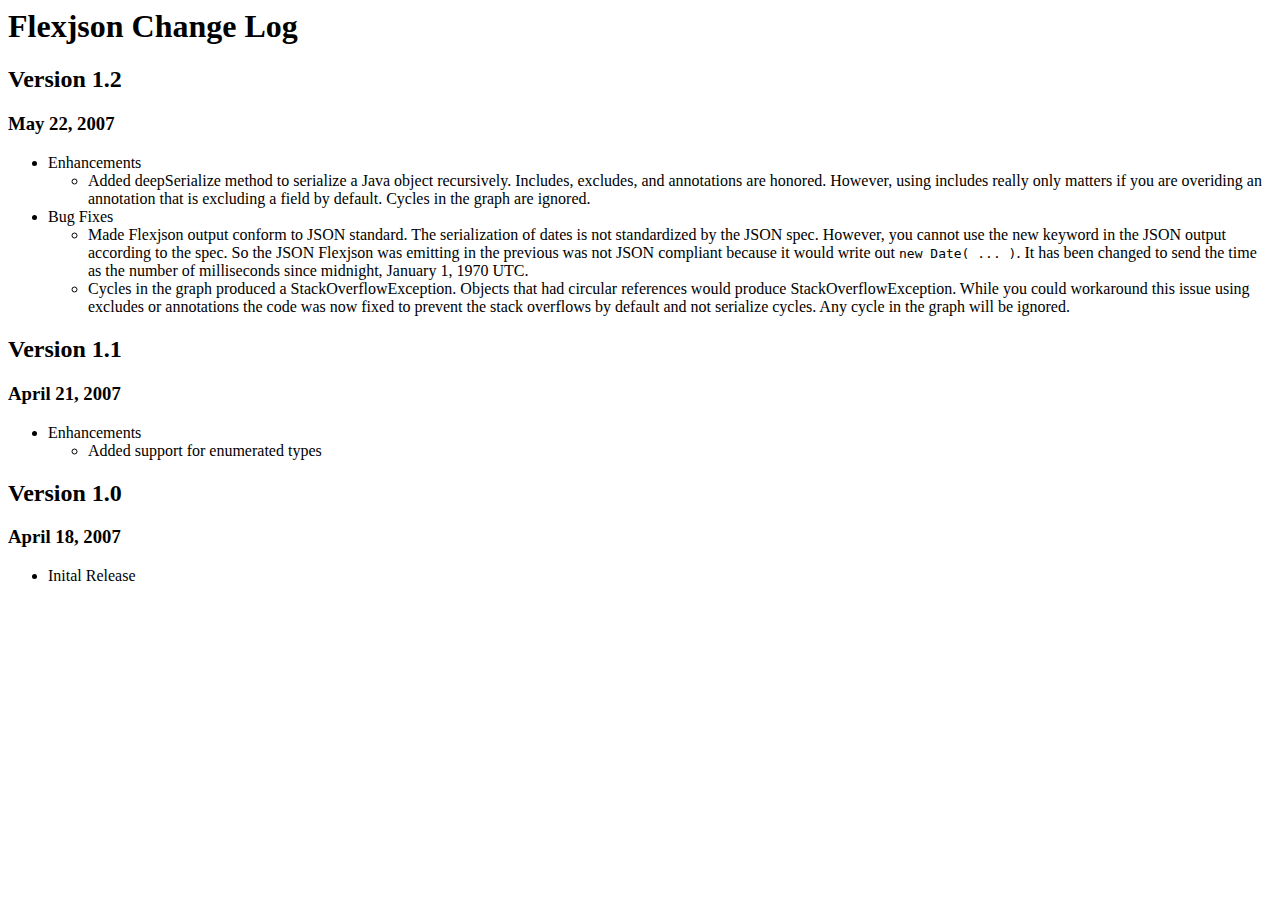
<file: flexjson/changelog.html>
<html>
<head>
    <title>Flexjson: Change Log</title>
</head>
<body>
    <h1>Flexjson Change Log</h1>
    <h2>Version 1.2</h2>
    <h3>May 22, 2007</h3>
    <ul>
        <li>Enhancements
            <ul>
                <li>
                    Added deepSerialize method to serialize a Java object recursively.  Includes, excludes, and
                    annotations are honored.  However, using includes really only matters if you are overiding
                    an annotation that is excluding a field by default.  Cycles in the graph are ignored.
                </li>
            </ul>
        </li>
        <li>Bug Fixes
            <ul>
                <li>
                    Made Flexjson output conform to JSON standard.  The serialization of dates is not standardized by
                    the JSON spec.  However, you cannot use the new keyword in the JSON output according to the spec.
                    So the JSON Flexjson was emitting in the previous was not JSON compliant because it would write out
                    <code>new Date( ... )</code>.  It has been changed to send the time as the number of milliseconds
                    since midnight, January 1, 1970 UTC.
                </li>
                <li>
                    Cycles in the graph produced a StackOverflowException.  Objects that had circular references
                    would produce StackOverflowException.  While you could workaround this issue using excludes or
                    annotations the code was now fixed to prevent the stack overflows by default and not serialize
                    cycles.  Any cycle in the graph will be ignored.
                </li>
            </ul>
        </li>
    </ul>

    <h2>Version 1.1</h2>
    <h3>April 21, 2007</h3>
    <ul>
        <li>
            Enhancements
            <ul>
                <li>Added support for enumerated types</li>
            </ul>
        </li>
    </ul>

    <h2>Version 1.0</h2>
    <h3>April 18, 2007</h3>
    <ul>
        <li>Inital Release</li>
    </ul>
</body>
</html>
</file>
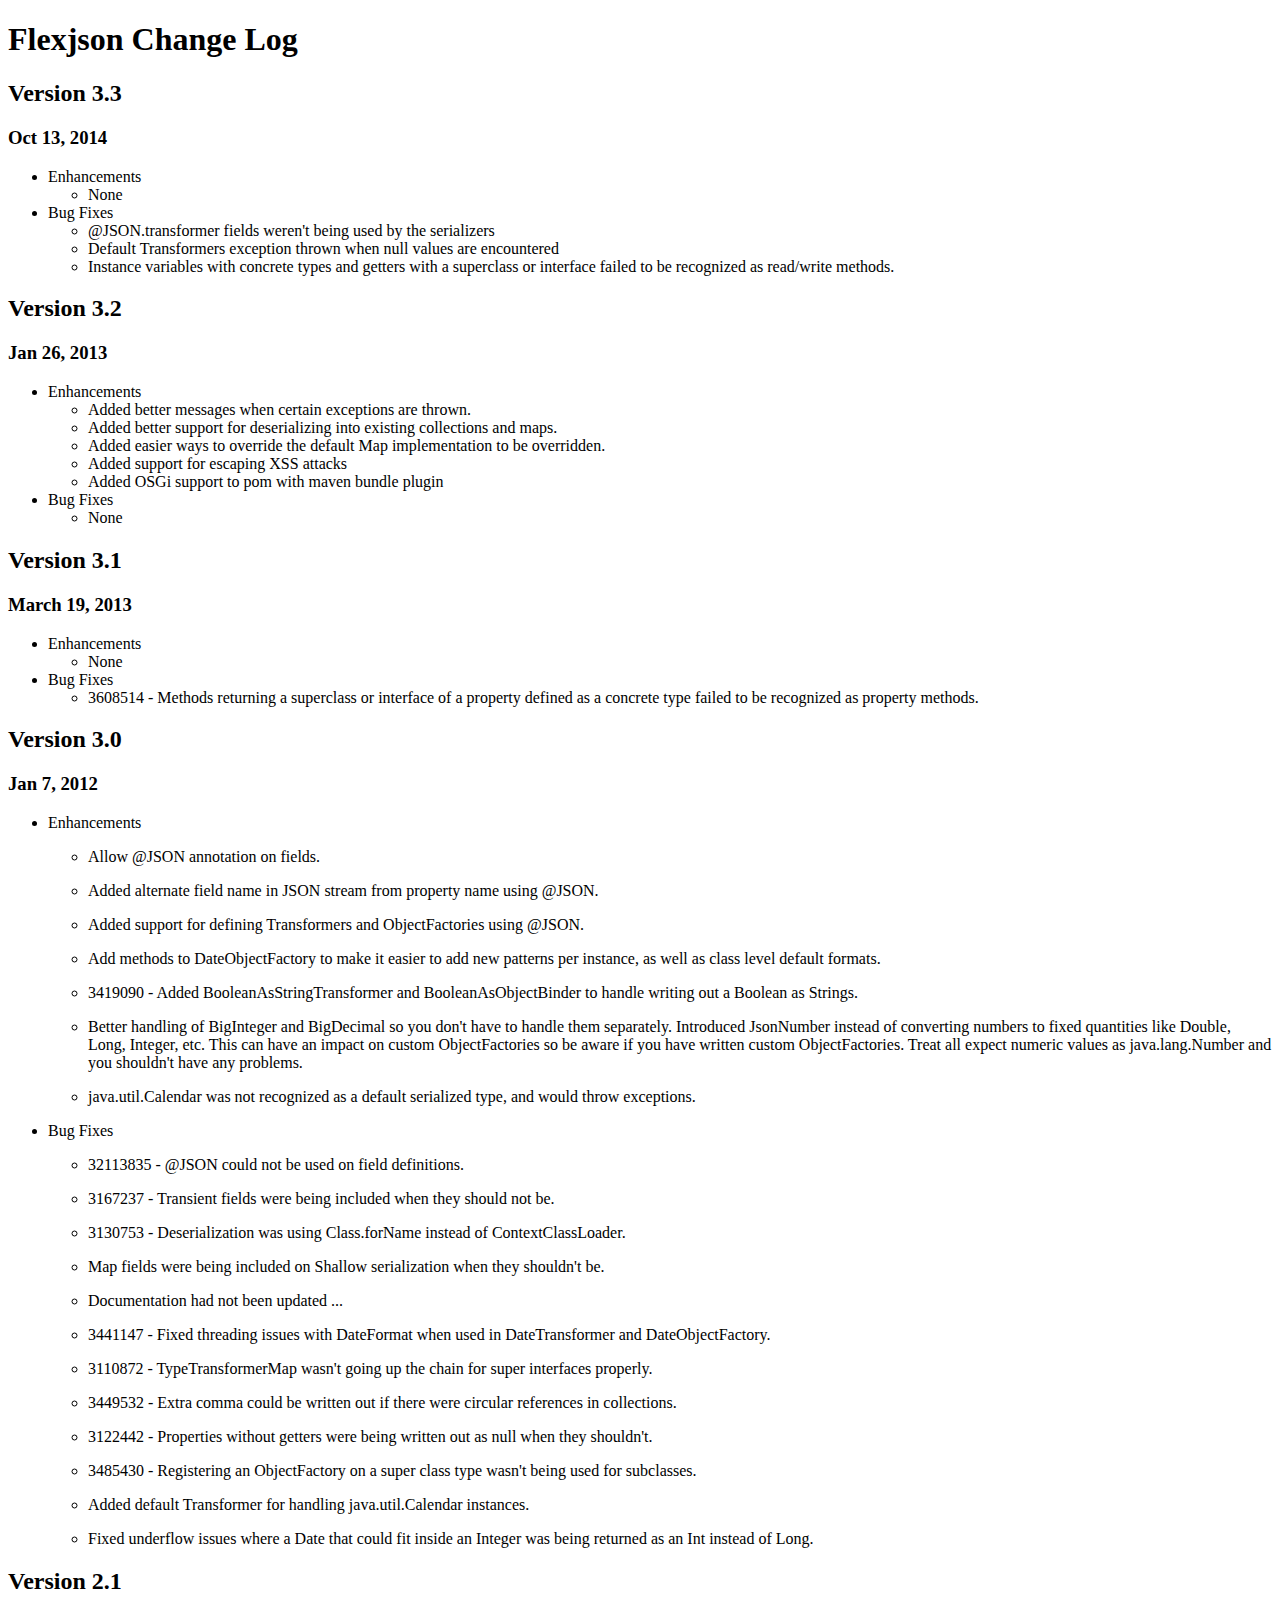
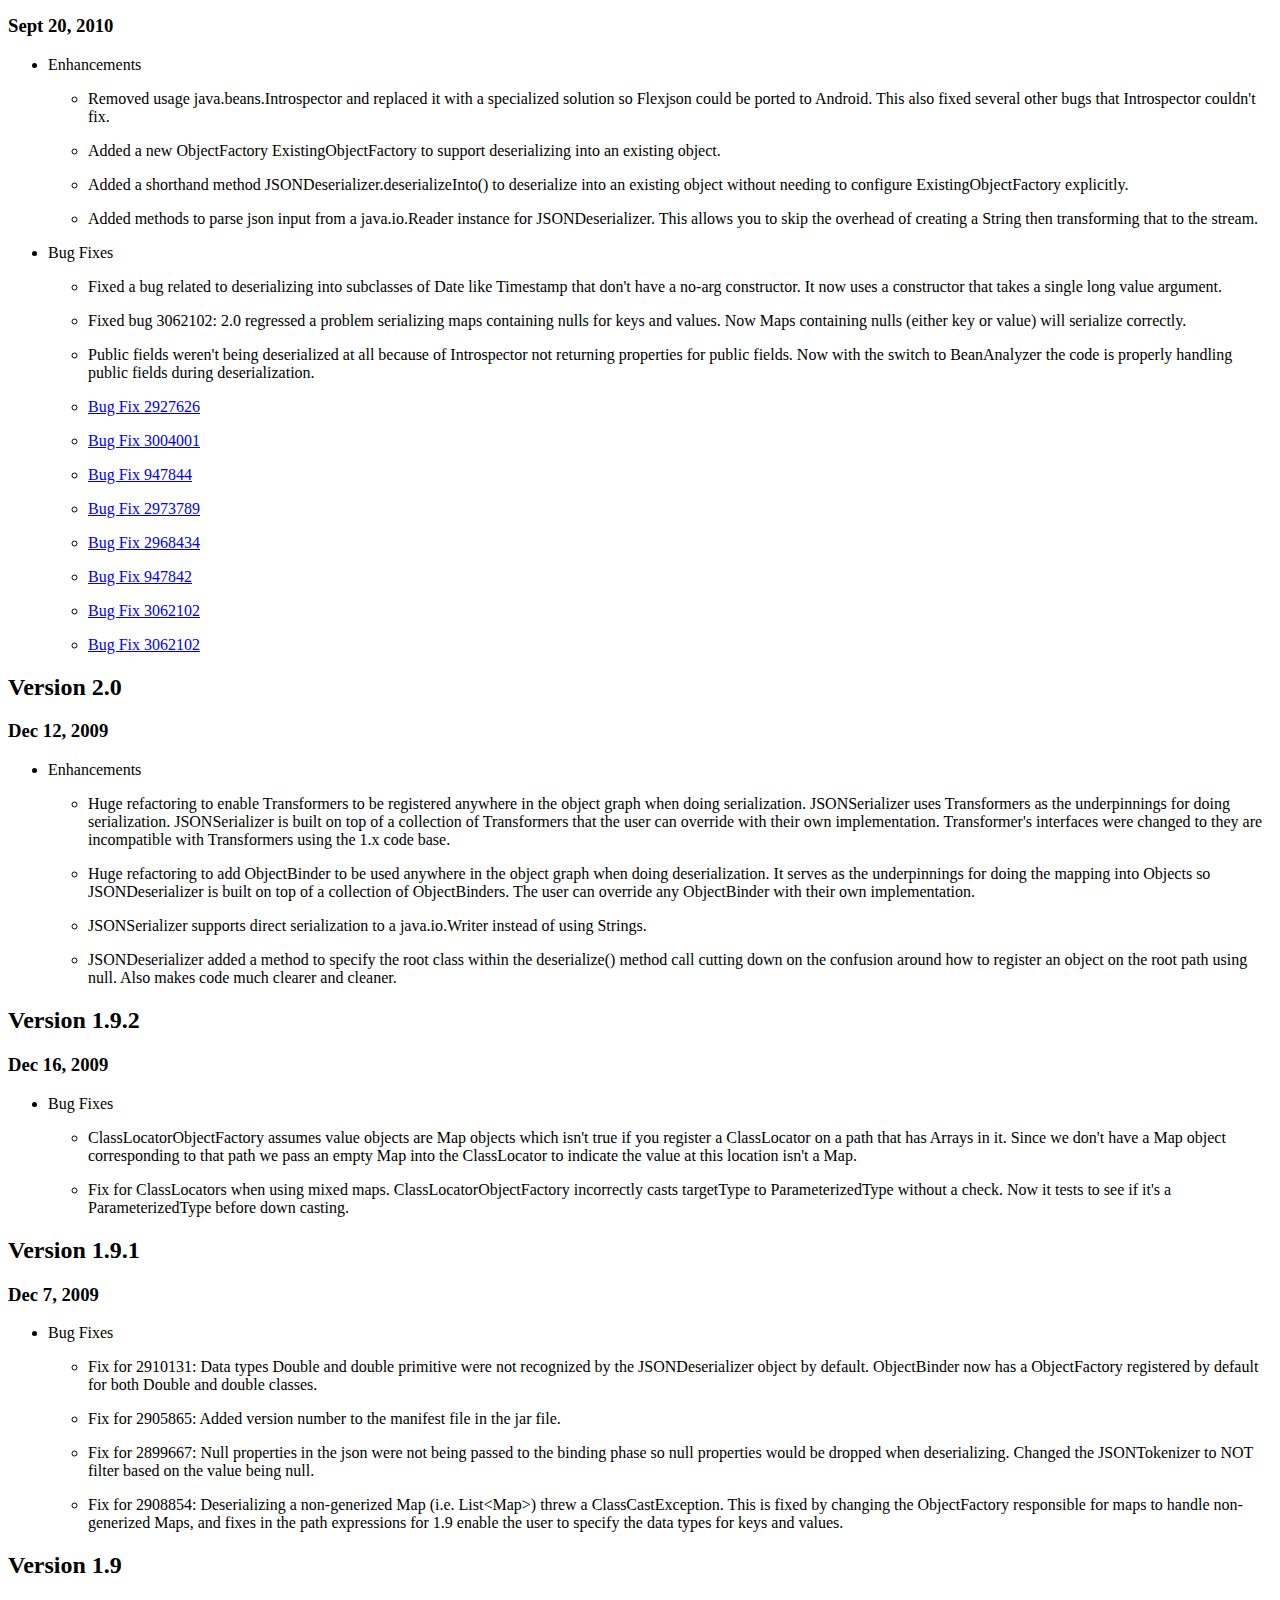
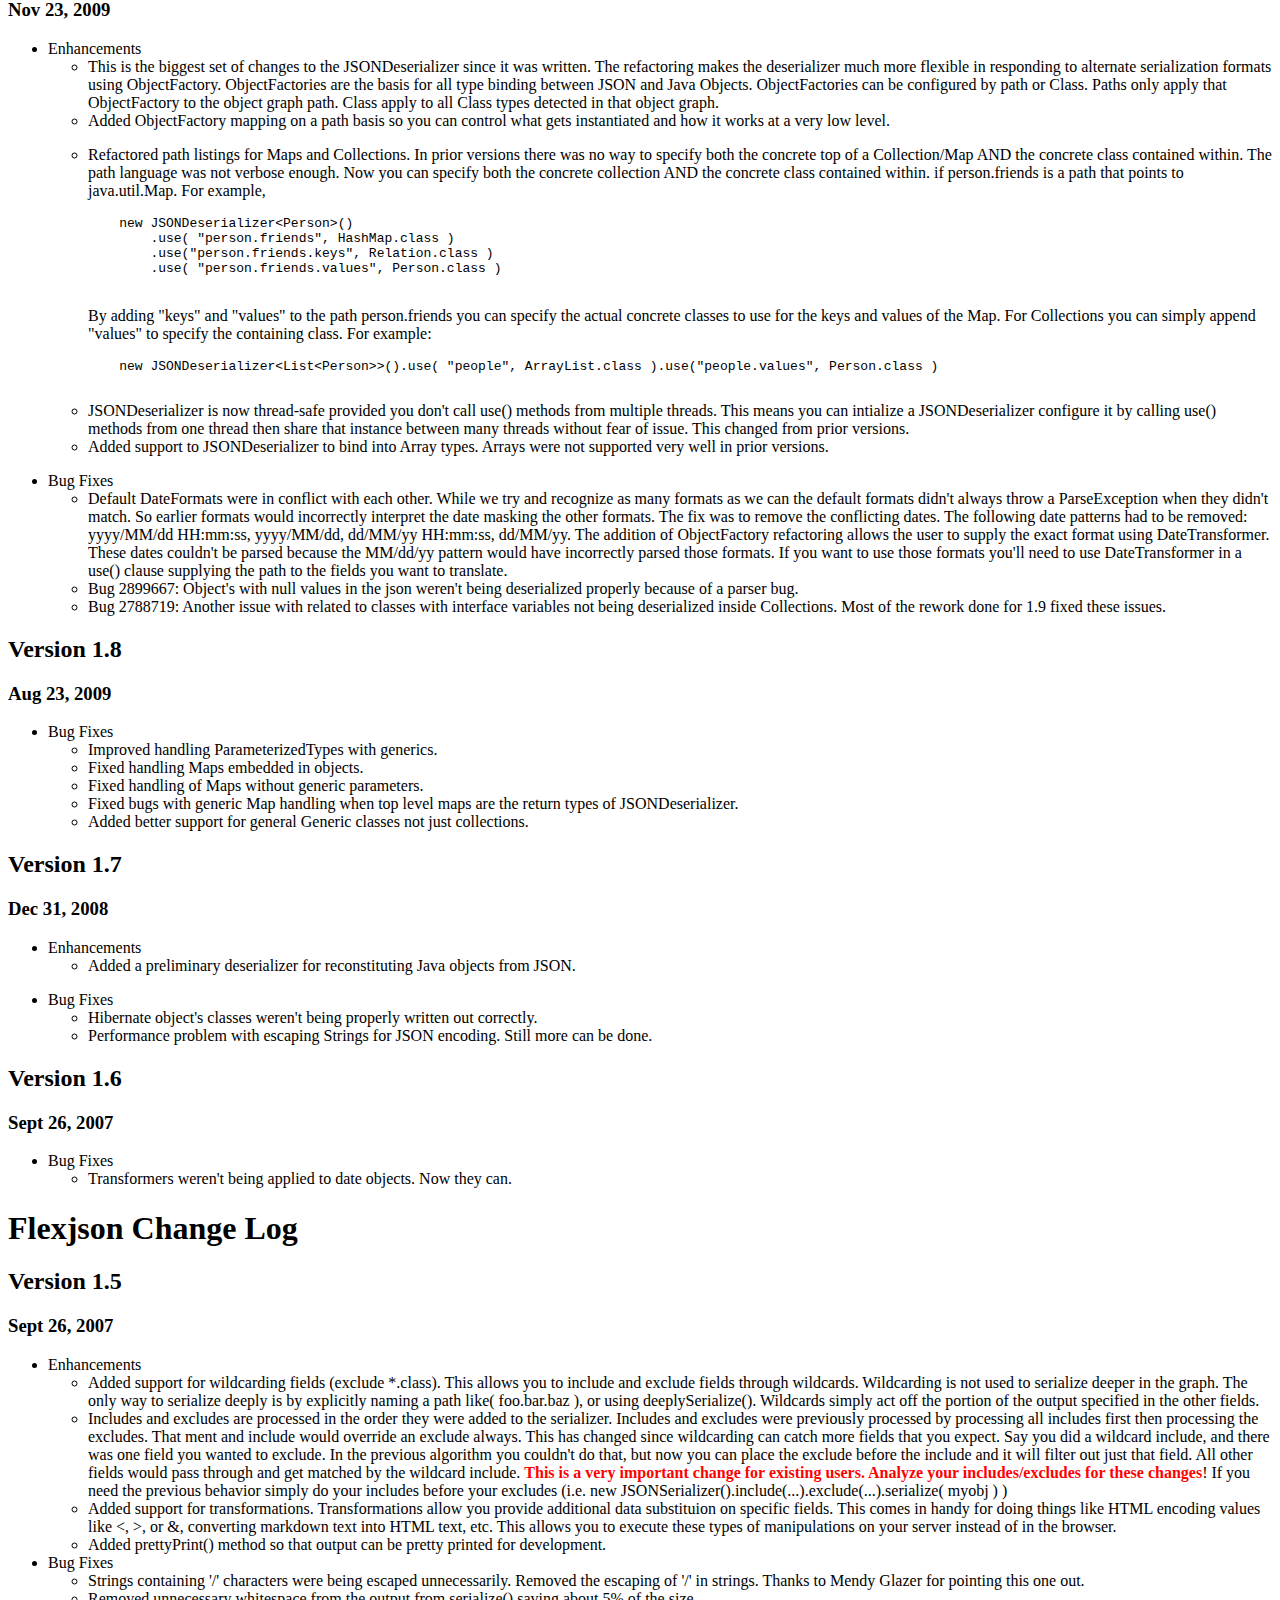
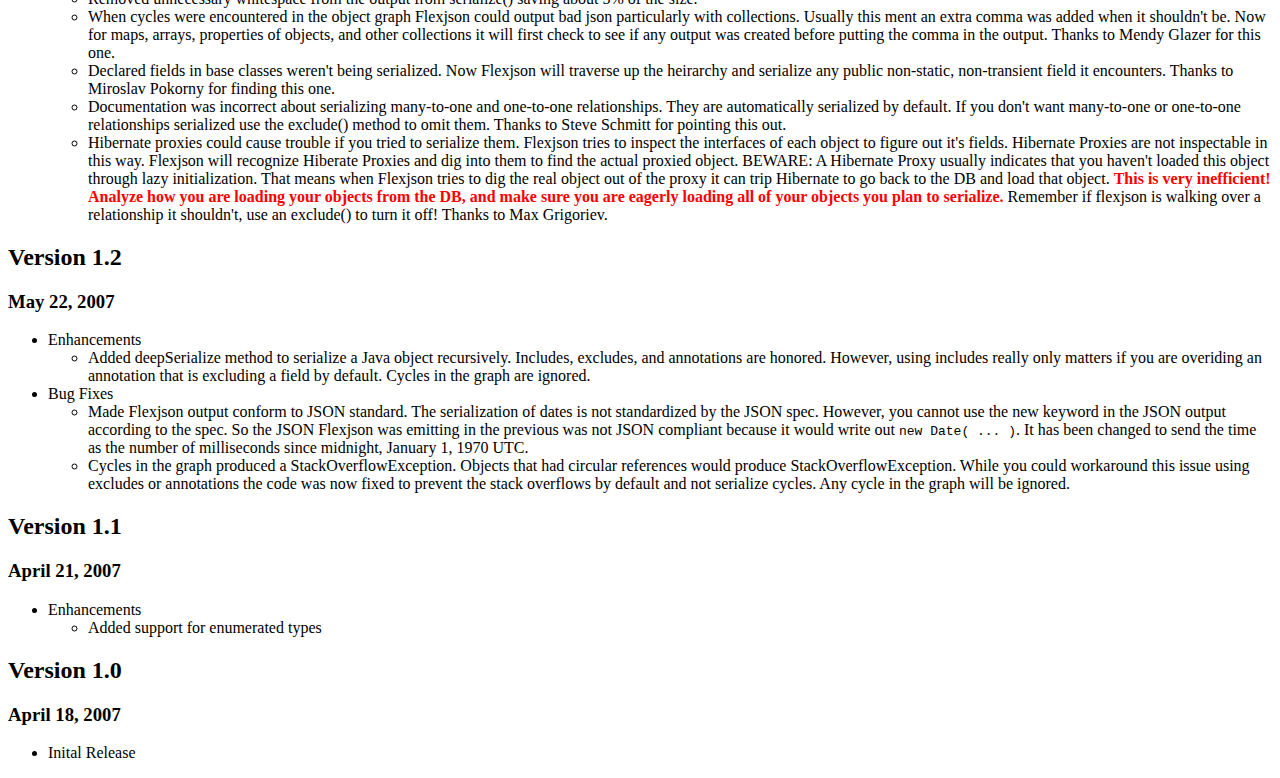
<file: src/main/docs/changelog.html>
<!DOCTYPE html PUBLIC "-//W3C//DTD XHTML 1.0 Transitional//EN"
	"http://www.w3.org/TR/xhtml1/DTD/xhtml1-transitional.dtd">
<html>
<head>
    <title>Flexjson: Change Log</title>
    <style type="text/css">
        .important {
            color: red;
            font-weight: bold;
        }
    </style>
</head>
<body>
    <h1>Flexjson Change Log</h1>
    <h2>Version 3.3</h2>
    <h3>Oct 13, 2014</h3>
    <ul>
        <li>Enhancements</li>
        <ul>
            <li>None</li>
        </ul>
        <li>Bug Fixes</li>
        <ul>
            <li>@JSON.transformer fields weren't being used by the serializers</li>
            <li>Default Transformers exception thrown when null values are encountered</li>
            <li>
                Instance variables with concrete types and getters with a
                superclass or interface failed to be recognized as read/write methods.
            </li>
        </ul>
    </ul>

    <h2>Version 3.2</h2>
    <h3>Jan 26, 2013</h3>
    <ul>
        <li>Enhancements</li>
        <ul>
            <li>Added better messages when certain exceptions are thrown.</li>
            <li>Added better support for deserializing into existing collections and maps.</li>
            <li>Added easier ways to override the default Map implementation to be overridden.</li>
            <li>Added support for escaping XSS attacks</li>
            <li>Added OSGi support to pom with maven bundle plugin</li>
        </ul>
        <li>Bug Fixes</li>
        <ul>
            <li>None</li>
        </ul>
    </ul>

    <h2>Version 3.1</h2>
    <h3>March 19, 2013</h3>
    <ul>
        <li>Enhancements</li>
        <ul>
            <li>None</li>
        </ul>
        <li>Bug Fixes</li>
        <ul>
            <li>3608514 - Methods returning a superclass or interface of a property defined as a concrete type failed to be recognized as property methods.</li>
        </ul>
    </ul>
    <h2>Version 3.0</h2>
    <h3>Jan 7, 2012</h3>
    <ul>
        <li>Enhancements</li>
        <ul>
            <li>
                <p>
                    Allow @JSON annotation on fields.
                </p>
            </li>
            <li>
                <p>
                    Added alternate field name in JSON stream from property name using @JSON.
                </p>
            </li>
            <li>
                <p>
                    Added support for defining Transformers and ObjectFactories using @JSON.
                </p>
            </li>
            <li>
                <p>
                    Add methods to DateObjectFactory to make it easier to add new patterns per instance,
                    as well as class level default formats.
                </p>
            </li>
            <li>
                <p>3419090 - Added BooleanAsStringTransformer and BooleanAsObjectBinder to handle writing out a Boolean as Strings.</p>
            </li>
            <li>
                <p>
                    Better handling of BigInteger and BigDecimal so you don't have to handle them separately.  Introduced
                    JsonNumber instead of converting numbers to fixed quantities like Double, Long, Integer, etc.  This
                    can have an impact on custom ObjectFactories so be aware if you have written custom ObjectFactories.
                    Treat all expect numeric values as java.lang.Number and you shouldn't have any problems.
                </p>
            </li>
            <li>
                <p>java.util.Calendar was not recognized as a default serialized type, and would throw exceptions.</p>
            </li>
        </ul>
    </ul>
    <ul>
        <li>Bug Fixes</li>
        <ul>
            <li>
                <p>
                    32113835 - @JSON could not be used on field definitions.
                </p>
            </li>
            <li>
                <p>
                    3167237 - Transient fields were being included when they should not be.
                </p>
            </li>
            <li>
                <p>
                    3130753 - Deserialization was using Class.forName instead of ContextClassLoader.
                </p>
            </li>
            <li>
                <p>
                    Map fields were being included on Shallow serialization when they shouldn't be.
                </p>
            </li>
            <li>
                <p>
                    Documentation had not been updated ...
                </p>
            </li>
            <li>
                <p>
                    3441147 - Fixed threading issues with DateFormat when used in DateTransformer and DateObjectFactory.
                </p>
            </li>
            <li>
                <p>
                    3110872 - TypeTransformerMap wasn't going up the chain for super interfaces properly.
                </p>
            </li>
            <li>
                <p>3449532 - Extra comma could be written out if there were circular references in collections.</p>
            </li>
            <li>
                <p>3122442 - Properties without getters were being written out as null when they shouldn't.</p>
            </li>
            <li>
                <p>3485430 - Registering an ObjectFactory on a super class type wasn't being used for subclasses.</p>
            </li>
            <li>
                <p>Added default Transformer for handling java.util.Calendar instances.</p>
            </li>
            <li>
                <p>Fixed underflow issues where a Date that could fit inside an Integer was being returned as an Int instead of Long.</p>
            </li>
        </ul>
    </ul>
    <h2>Version 2.1</h2>
    <h3>Sept 20, 2010</h3>
    <ul>
        <li>Enhancements</li>
        <ul>
            <li>
                <p>
                    Removed usage java.beans.Introspector and replaced it with a specialized solution so Flexjson
                    could be ported to Android.  This also fixed several other bugs that Introspector couldn't fix.
                </p>
            </li>
            <li>
                <p>
                    Added a new ObjectFactory ExistingObjectFactory to support deserializing into an
                    existing object.
                </p>
            </li>
            <li>
                <p>
                    Added a shorthand method JSONDeserializer.deserializeInto() to deserialize into an existing
                    object without needing to configure ExistingObjectFactory explicitly.
                </p>
            </li>
            <li>
                <p>
                    Added methods to parse json input from a java.io.Reader instance for JSONDeserializer.
                    This allows you to skip the overhead of creating a String then transforming that to the
                    stream.
                </p>
            </li>
        </ul>
        <li>Bug Fixes</li>
        <ul>
            <li>
                <p>
                    Fixed a bug related to deserializing into subclasses of Date like Timestamp that don't have
                    a no-arg constructor.  It now uses a constructor that takes a single long value argument.
                </p>
            </li>
            <li>
                <p>
                    Fixed bug 3062102: 2.0 regressed a problem serializing maps containing nulls for keys and
                    values.  Now Maps containing nulls (either key or value) will serialize correctly.
                </p>
            </li>
            <li>
                <p>
                    Public fields weren't being deserialized at all because of Introspector not returning
                    properties for public fields.  Now with the switch to BeanAnalyzer the code is properly handling
                    public fields during deserialization.
                </p>
            </li>
            <li>
                <p>
                    <a href="https://sourceforge.net/tracker/index.php?func=detail&aid=2927626&group_id=194042&atid=947842#">Bug Fix 2927626</a>
                </p>
            </li>
            <li>
                <p>
                    <a href="https://sourceforge.net/tracker/?func=detail&aid=3004001&group_id=194042&atid=947842">Bug Fix 3004001</a>
                </p>
            </li>
            <li>
                <p>
                    <a href="https://sourceforge.net/tracker/?func=detail&atid=947844&aid=3004785&group_id=194042">Bug Fix 947844</a>
                </p>
            </li>
            <li>
                <p>
                    <a href="https://sourceforge.net/tracker/?func=detail&aid=2973789&group_id=194042&atid=947842">Bug Fix 2973789</a>
                </p>
            </li>
            <li>
                <p>
                    <a href="https://sourceforge.net/tracker/?func=detail&aid=2968434&group_id=194042&atid=947842">Bug Fix 2968434</a>
                </p>
            </li>
            <li>
                <p>
                    <a href="http://sourceforge.net/tracker/?func=detail&atid=947842&aid=3088061&group_id=194042">Bug Fix 947842</a>
                </p>
            </li>
            <li>
                <p>
                    <a href="https://sourceforge.net/tracker/?func=detail&aid=3062102&group_id=194042&atid=947842">Bug Fix 3062102</a>
                </p>
            </li>
            <li>
                <p>
                    <a href="https://sourceforge.net/tracker/?func=detail&aid=3062102&group_id=194042&atid=947842">Bug Fix 3062102</a>
                </p>
            </li>
        </ul>
    </ul>
    <h2>Version 2.0</h2>
    <h3>Dec 12, 2009</h3>
    <ul>
        <li>Enhancements</li>
        <ul>
            <li>
                <p>
                    Huge refactoring to enable Transformers to be registered anywhere in the object graph when
                    doing serialization.  JSONSerializer uses Transformers as the underpinnings for doing serialization.
                    JSONSerializer is built on top of a collection of Transformers that the user can override with
                    their own implementation.  Transformer's interfaces were changed to they are incompatible with
                    Transformers using the 1.x code base.
                </p>
            </li>
            <li>
                <p>
                    Huge refactoring to add ObjectBinder to be used anywhere in the object graph when doing
                    deserialization.  It serves as the underpinnings for doing the mapping into Objects so
                    JSONDeserializer is built on top of a collection of ObjectBinders.  The user can override
                    any ObjectBinder with their own implementation.
                </p>
            </li>
            <li>
                <p>
                    JSONSerializer supports direct serialization to a java.io.Writer instead of using Strings.
                </p>
            </li>
            <li>
                <p>
                    JSONDeserializer added a method to specify the root class within the deserialize() method call
                    cutting down on the confusion around how to register an object on the root path using null.
                    Also makes code much clearer and cleaner.
                </p>
            </li>
        </ul>
    </ul>
    <h2>Version 1.9.2</h2>
    <h3>Dec 16, 2009</h3>
    <ul>
        <li>Bug Fixes</li>
        <ul>
            <li>
                <p>
                    ClassLocatorObjectFactory assumes value objects are Map objects which isn't true if you register
                    a ClassLocator on a path that has Arrays in it. Since we don't have a Map object corresponding to
                    that path we pass an empty Map into the ClassLocator to indicate the value at this location isn't
                    a Map.
                </p>
            </li>
            <li>
                <p>
                    Fix for ClassLocators when using mixed maps.  ClassLocatorObjectFactory incorrectly casts targetType
                    to ParameterizedType without a check. Now it tests to see if it's a ParameterizedType before down
                    casting.
                </p>
            </li>
        </ul>
    </ul>
    <h2>Version 1.9.1</h2>
    <h3>Dec 7, 2009</h3>
    <ul>
        <li>Bug Fixes</li>
        <ul>
            <li>
                <p>
                    Fix for 2910131: Data types Double and double primitive were not recognized
                    by the JSONDeserializer object by default.  ObjectBinder now has a ObjectFactory
                    registered by default for both Double and double classes.
                </p>
            </li>
            <li>
                <p>
                    Fix for 2905865: Added version number to the manifest file in the jar file.
                </p>
            </li>
            <li>
                <p>
                    Fix for 2899667: Null properties in the json were not being passed
                    to the binding phase so null properties would be dropped when deserializing.
                    Changed the JSONTokenizer to NOT filter based on the value being null.
                </p>
            </li>
            <li>
                <p>
                    Fix for 2908854: Deserializing a non-generized Map (i.e. List&lt;Map&gt;) threw
                    a ClassCastException.  This is fixed by changing the ObjectFactory responsible
                    for maps to handle non-generized Maps, and fixes in the path expressions for 1.9
                    enable the user to specify the data types for keys and values.
                </p>
            </li>
        </ul>
    </ul>
    <h2>Version 1.9</h2>
    <h3>Nov 23, 2009</h3>
    <ul>
        <li>Enhancements</li>
        <ul>
            <li>
                This is the biggest set of changes to the JSONDeserializer since it was written.  The
                refactoring makes the deserializer much more flexible in responding to alternate
                serialization formats using ObjectFactory.  ObjectFactories are the basis for all type
                binding between JSON and Java Objects.  ObjectFactories can be configured by path or
                Class.  Paths only apply that ObjectFactory to the object graph path.  Class apply to
                all Class types detected in that object graph.
            </li>
            <li>
                Added ObjectFactory mapping on a path basis so you can control what gets instantiated
                and how it works at a very low level.
            </li>
            <li>
                <p>
                    Refactored path listings for <span class="javaclass">Maps</span> and
                    <span class="javaclass">Collections</span>.  In prior versions there was no way to
                    specify both the concrete top of a Collection/Map AND the concrete class contained within.
                    The path language was not verbose enough.  Now you can specify both the concrete collection
                    AND the concrete class contained within.  if <span class="path">person.friends</span> is a
                    path that points to <span class="javaclass">java.util.Map</span>.  For example,
                </p>

                <pre>
    new JSONDeserializer&lt;Person&gt;()
        .use( "person.friends", HashMap.class )
        .use("person.friends.keys", Relation.class )
        .use( "person.friends.values", Person.class )
                </pre>

                <p>
                    By adding "keys" and "values" to the path <span class="path">person.friends</span>
                    you can specify the actual concrete classes to use for the keys and values of the
                    <span class="javaclass">Map</span>.  For <span class="javaclass">Collections</span> you can
                    simply append "values" to specify the containing class.  For example:
                </p>

                <pre>
    new JSONDeserializer&lt;List&lt;Person&gt;&gt;().use( "people", ArrayList.class ).use("people.values", Person.class )
                </pre>
            </li>
            <li>
                JSONDeserializer is now thread-safe provided you don't call use() methods from multiple threads.  This
                means you can intialize a JSONDeserializer configure it by calling use() methods from one thread
                then share that instance between many threads without fear of issue.  This changed from prior versions.
            </li>
            <li>
                Added support to JSONDeserializer to bind into Array types.  Arrays were not supported very well in
                prior versions.
            </li>
        </ul>
    </ul>
    <ul>
        <li>Bug Fixes</li>
        <ul>
            <li>
                Default DateFormats were in conflict with each other.  While we try and recognize as many
                formats as we can the default formats didn't always throw a ParseException when they didn't
                match.  So earlier formats would incorrectly interpret the date masking the other formats.

                The fix was to remove the conflicting dates.  The following date patterns had to be removed:
                yyyy/MM/dd HH:mm:ss, yyyy/MM/dd, dd/MM/yy HH:mm:ss, dd/MM/yy.  The addition of ObjectFactory
                refactoring allows the user to supply the exact format using DateTransformer.  These dates
                couldn't be parsed because the MM/dd/yy pattern would have incorrectly parsed those formats.
                If you want to use those formats you'll need to use DateTransformer in a use() clause
                supplying the path to the fields you want to translate.
            </li>
            <li>
                Bug 2899667: Object's with null values in the json weren't being deserialized properly because
                of a parser bug.
            </li>
            <li>
                Bug 2788719: Another issue with related to classes with interface variables not being
                deserialized inside Collections.  Most of the rework done for 1.9 fixed these issues.
            </li>
        </ul>
    </ul>
    <h2>Version 1.8</h2>
    <h3>Aug 23, 2009</h3>
    <ul>
        <li>Bug Fixes</li>
        <ul>
            <li>Improved handling ParameterizedTypes with generics.</li>
            <li>Fixed handling Maps embedded in objects.</li>
            <li>Fixed handling of Maps without generic parameters.</li>
            <li>Fixed bugs with generic Map handling when top level maps are the return types of JSONDeserializer.</li>
            <li>Added better support for general Generic classes not just collections.</li>
        </ul>
    </ul>
    <h2>Version 1.7</h2>
    <h3>Dec 31, 2008</h3>
    <ul>
        <li>Enhancements</li>
        <ul>
            <li>Added a preliminary deserializer for reconstituting Java objects from JSON.</li>
        </ul>
    </ul>
    <ul>
        <li>Bug Fixes</li>
        <ul>
            <li>Hibernate object's classes weren't being properly written out correctly.</li>
            <li>Performance problem with escaping Strings for JSON encoding.  Still more can be done.</li>
        </ul>
    </ul>
    <h2>Version 1.6</h2>
    <h3>Sept 26, 2007</h3>
    <ul>
        <li>Bug Fixes
            <ul>
                <li>
                    Transformers weren't being applied to date objects.  Now they can.
                </li>
            </ul>
        </li>
    </ul>
    <h1>Flexjson Change Log</h1>
    <h2>Version 1.5</h2>
    <h3>Sept 26, 2007</h3>
    <ul>
        <li>Enhancements
            <ul>
                <li>
                    Added support for wildcarding fields (exclude *.class).  This allows you to include and exclude fields
                    through wildcards.  Wildcarding is not used to serialize deeper in the graph.  The only way to
                    serialize deeply is by explicitly naming a path like( foo.bar.baz ), or using deeplySerialize().
                    Wildcards simply act off the portion of the output specified in the other fields.
                </li>
                <li>
                    Includes and excludes are processed in the order they were added to the serializer.  Includes and
                    excludes were previously processed by processing all includes first then processing the excludes.
                    That ment and include would override an exclude always.  This has changed since wildcarding can catch
                    more fields that you expect.  Say you did a wildcard include, and there was one field you wanted to
                    exclude.  In the previous algorithm you couldn't do that, but now you can place the exclude before
                    the include and it will filter out just that field.  All other fields would pass through and get
                    matched by the wildcard include.  <span class="important">This is a very important change for existing
                    users.  Analyze your includes/excludes for these changes</span>!  If you need the previous behavior
                    simply do your includes before your excludes (i.e. new JSONSerializer().include(...).exclude(...).serialize( myobj ) )
                </li>
                <li>
                    Added support for transformations.  Transformations allow you provide additional data substituion
                    on specific fields.  This comes in handy for doing things like HTML encoding values like
                    &lt;, &gt;, or &amp;, converting markdown text into HTML text, etc.  This allows you to execute
                    these types of manipulations on your server instead of in the browser.
                </li>
                <li>
                    Added prettyPrint() method so that output can be pretty printed for development.
                </li>
            </ul>
        </li>
        <li>Bug Fixes
            <ul>
                <li>
                    Strings containing '/' characters were being escaped unnecessarily.  Removed the escaping of '/' in
                    strings.  Thanks to Mendy Glazer for pointing this one out.
                </li>
                <li>
                    Removed unnecessary whitespace from the output from serialize() saving about 5% of the size.
                </li>
                <li>
                    When cycles were encountered in the object graph Flexjson could output bad json particularly with
                    collections.  Usually this ment an extra comma was added when it shouldn't be.  Now for maps,
                    arrays, properties of objects, and other collections it will first check to see if any output was
                    created before putting the comma in the output.  Thanks to Mendy Glazer for this one.
                </li>
                <li>
                    Declared fields in base classes weren't being serialized.  Now Flexjson will traverse up the
                    heirarchy and serialize any public non-static, non-transient field it encounters.  Thanks to
                    Miroslav Pokorny for finding this one.
                </li>
                <li>
                    Documentation was incorrect about serializing many-to-one and one-to-one relationships.  They are
                    automatically serialized by default.  If you don't want many-to-one or one-to-one relationships
                    serialized use the exclude() method to omit them.  Thanks to Steve Schmitt for pointing this out.
                </li>
                <li>
                    Hibernate proxies could cause trouble if you tried to serialize them.  Flexjson tries to inspect
                    the interfaces of each object to figure out it's fields.  Hibernate Proxies are not inspectable
                    in this way.  Flexjson will recognize Hiberate Proxies and dig into them to find the actual proxied
                    object.  BEWARE:  A Hibernate Proxy usually indicates that you haven't loaded this object through
                    lazy initialization.  That means when Flexjson tries to dig the real object out of the proxy it can
                    trip Hibernate to go back to the DB and load that object.  <span class="important">This is very
                    inefficient!  Analyze how you are loading your objects from the DB, and make sure you are eagerly
                    loading all of your objects you plan to serialize.</span>  Remember if flexjson is walking over a
                    relationship it shouldn't, use an exclude() to turn it off!  Thanks to Max Grigoriev.
                </li>
            </ul>
        </li>
    </ul>

    <h2>Version 1.2</h2>
    <h3>May 22, 2007</h3>
    <ul>
        <li>Enhancements
            <ul>
                <li>
                    Added deepSerialize method to serialize a Java object recursively.  Includes, excludes, and
                    annotations are honored.  However, using includes really only matters if you are overiding
                    an annotation that is excluding a field by default.  Cycles in the graph are ignored.
                </li>
            </ul>
        </li>
        <li>Bug Fixes
            <ul>
                <li>
                    Made Flexjson output conform to JSON standard.  The serialization of dates is not standardized by
                    the JSON spec.  However, you cannot use the new keyword in the JSON output according to the spec.
                    So the JSON Flexjson was emitting in the previous was not JSON compliant because it would write out
                    <code>new Date( ... )</code>.  It has been changed to send the time as the number of milliseconds
                    since midnight, January 1, 1970 UTC.
                </li>
                <li>
                    Cycles in the graph produced a StackOverflowException.  Objects that had circular references
                    would produce StackOverflowException.  While you could workaround this issue using excludes or
                    annotations the code was now fixed to prevent the stack overflows by default and not serialize
                    cycles.  Any cycle in the graph will be ignored.
                </li>
            </ul>
        </li>
    </ul>

    <h2>Version 1.1</h2>
    <h3>April 21, 2007</h3>
    <ul>
        <li>
            Enhancements
            <ul>
                <li>Added support for enumerated types</li>
            </ul>
        </li>
    </ul>

    <h2>Version 1.0</h2>
    <h3>April 18, 2007</h3>
    <ul>
        <li>Inital Release</li>
    </ul>
</body>
</html>
</file>
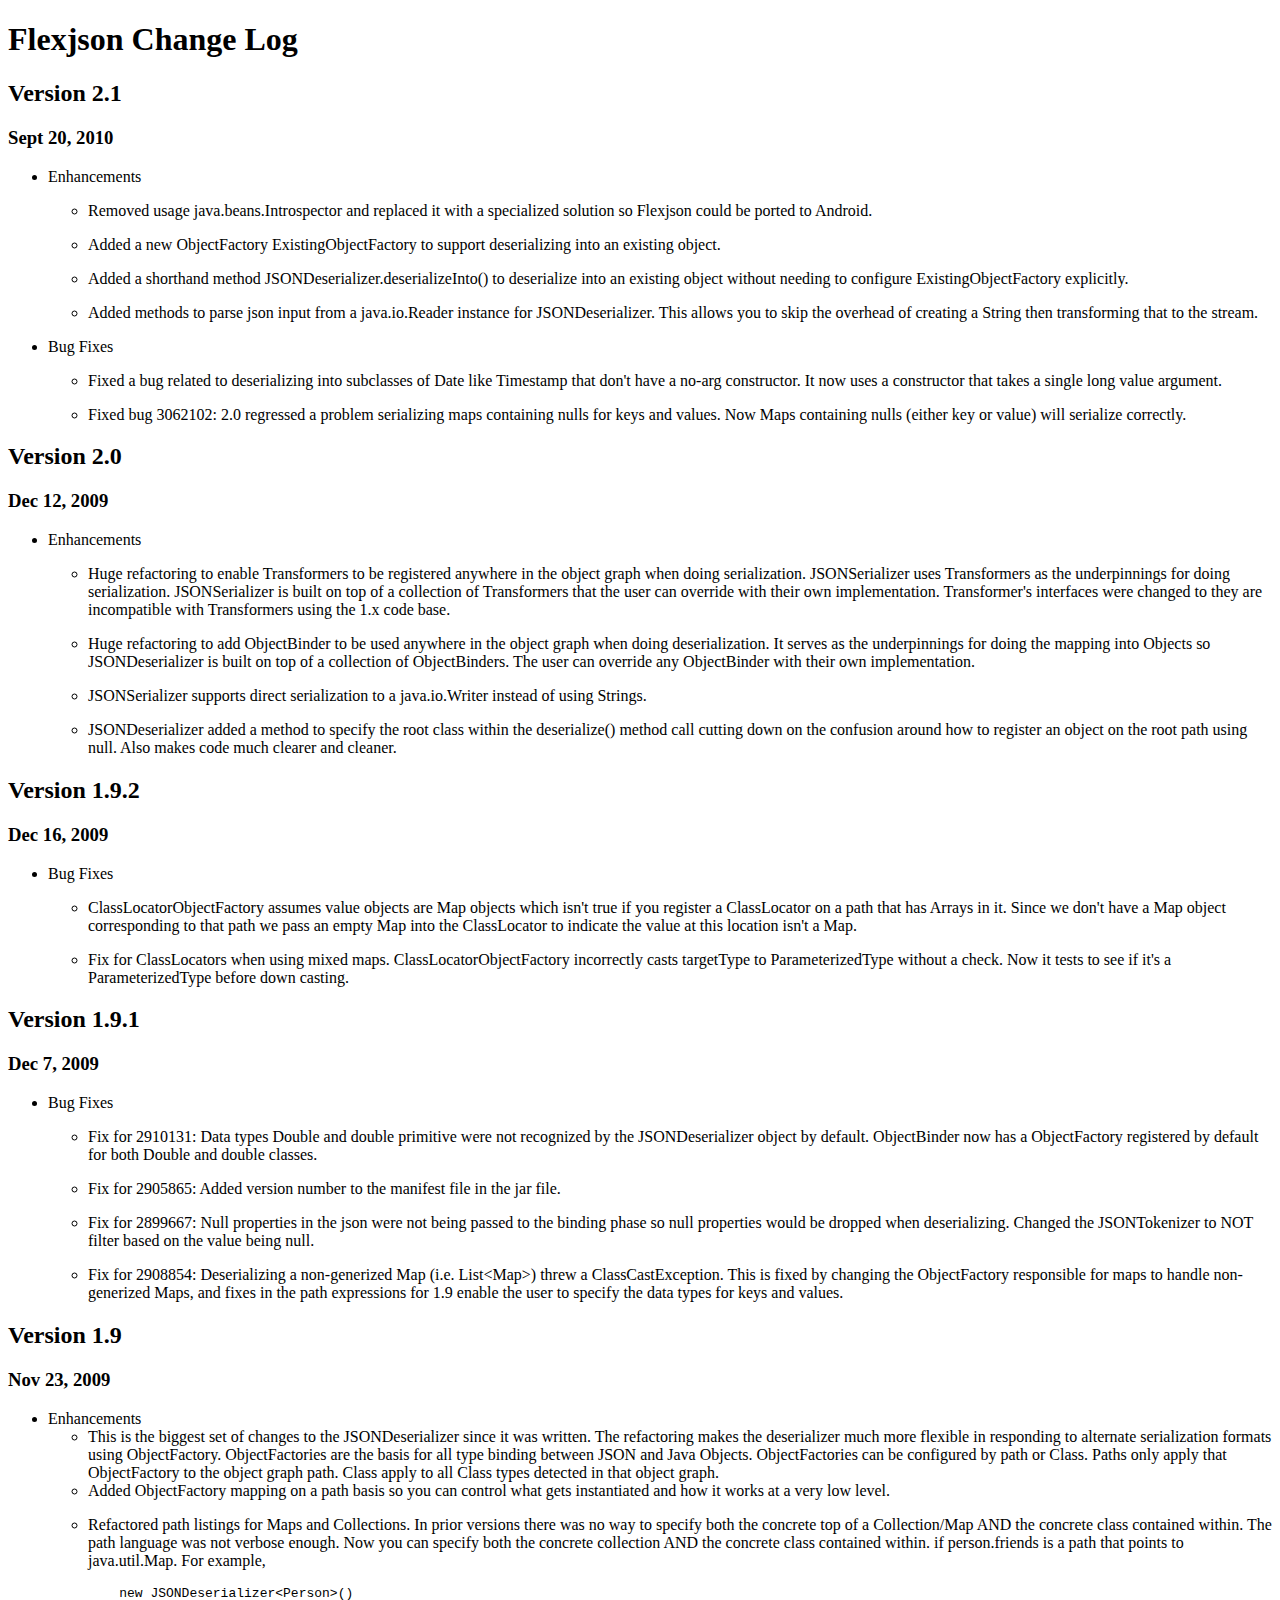
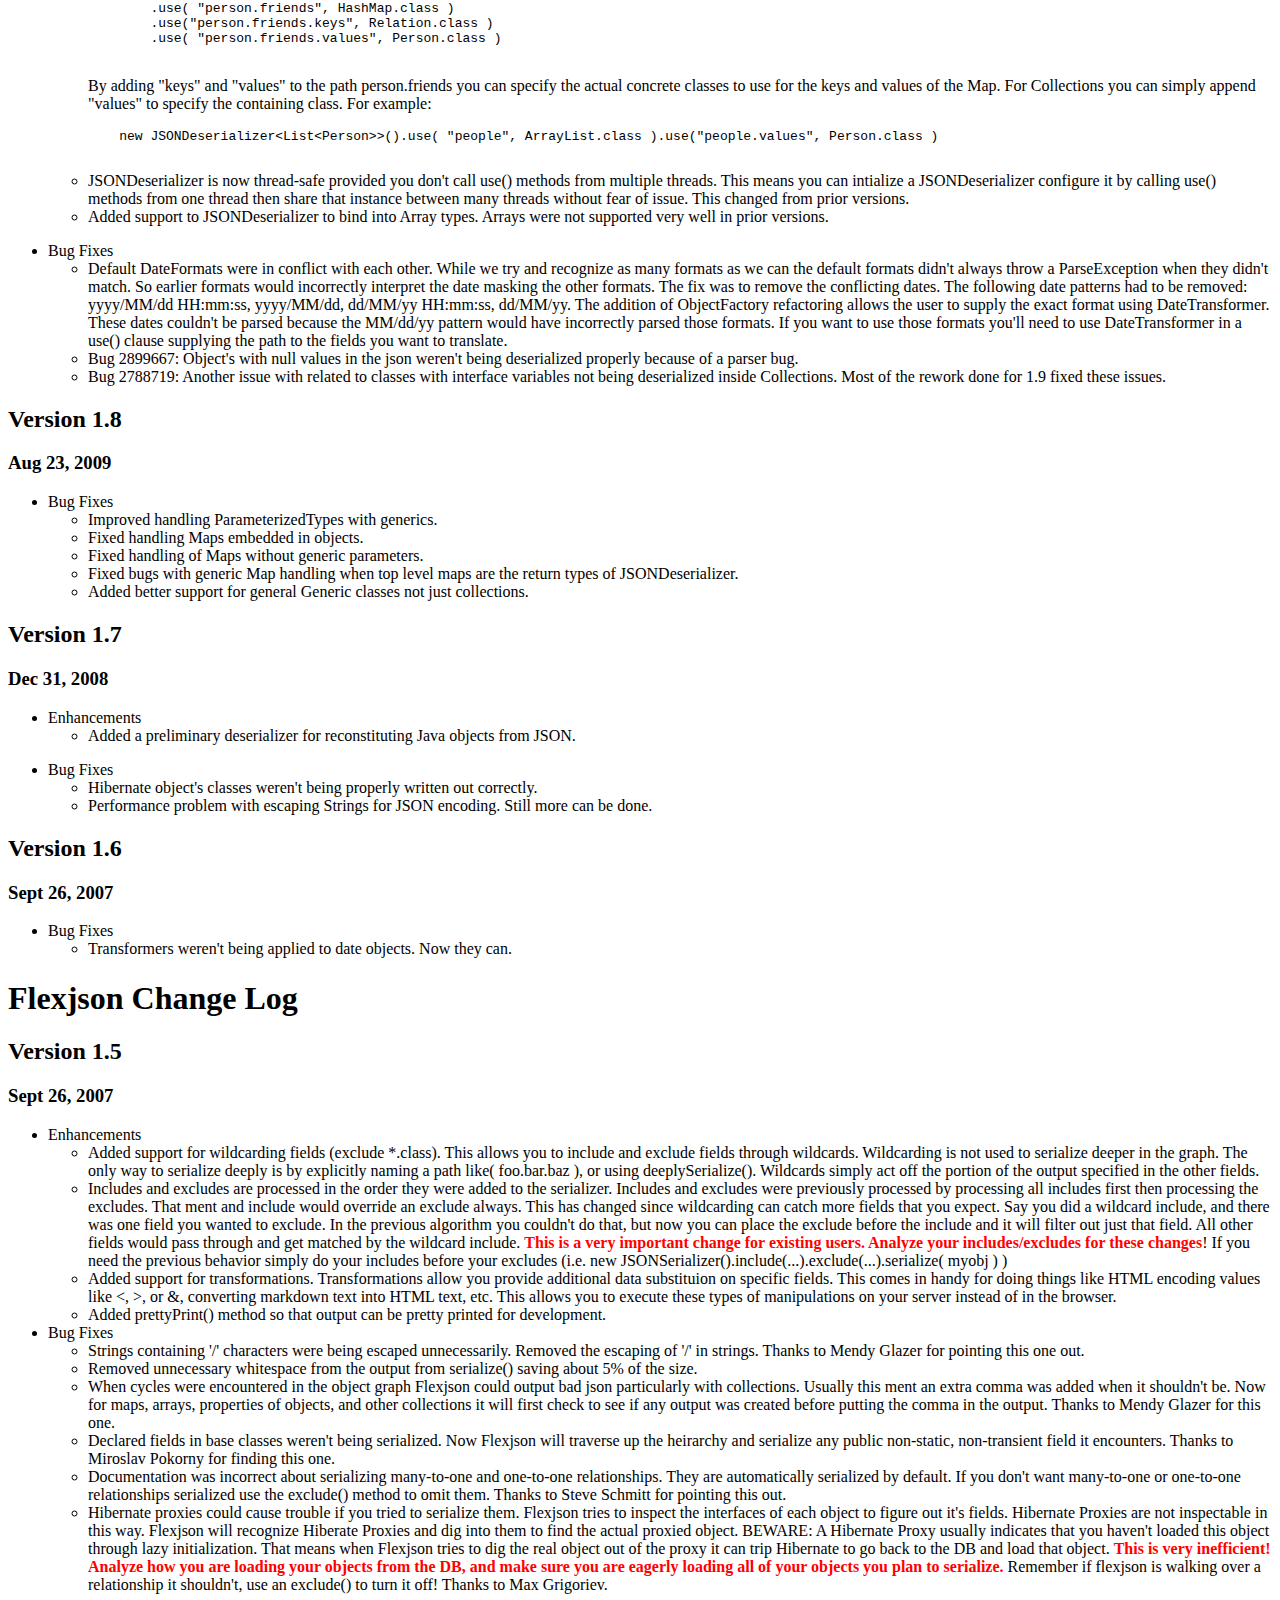
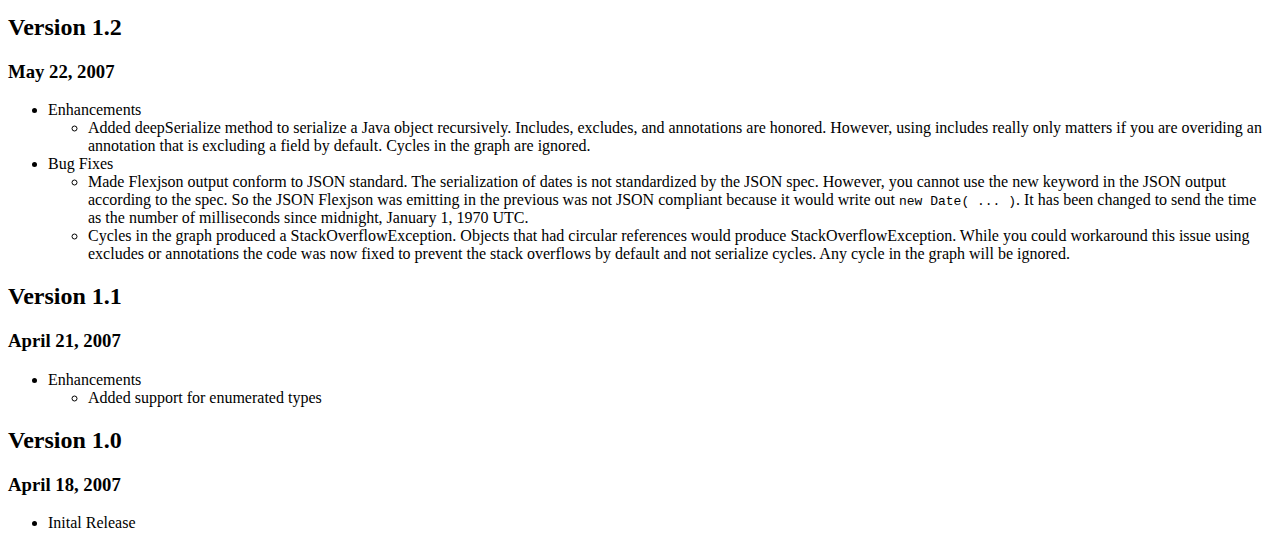
<file: flexjson2/src/main/docs/changelog.html>
<!DOCTYPE html PUBLIC "-//W3C//DTD XHTML 1.0 Transitional//EN"
	"http://www.w3.org/TR/xhtml1/DTD/xhtml1-transitional.dtd">
<html>
<head>
    <title>Flexjson: Change Log</title>
    <style type="text/css">
        .important {
            color: red;
            font-weight: bold;
        }
    </style>
</head>
<body>
    <h1>Flexjson Change Log</h1>
    <h2>Version 2.1</h2>
    <h3>Sept 20, 2010</h3>
    <ul>
        <li>Enhancements</li>
        <ul>
            <li>
                <p>
                    Removed usage java.beans.Introspector and replaced it with a specialized solution so Flexjson
                    could be ported to Android.
                </p>
            </li>
            <li>
                <p>
                    Added a new ObjectFactory ExistingObjectFactory to support deserializing into an
                    existing object.
                </p>
            </li>
            <li>
                <p>
                    Added a shorthand method JSONDeserializer.deserializeInto() to deserialize into an existing
                    object without needing to configure ExistingObjectFactory explicitly.
                </p>
            </li>
            <li>
                <p>
                    Added methods to parse json input from a java.io.Reader instance for JSONDeserializer.
                    This allows you to skip the overhead of creating a String then transforming that to the
                    stream.
                </p>
            </li>
        </ul>
        <li>Bug Fixes</li>
        <ul>
            <li>
                <p>
                    Fixed a bug related to deserializing into subclasses of Date like Timestamp that don't have
                    a no-arg constructor.  It now uses a constructor that takes a single long value argument.
                </p>
            </li>
            <li>
                <p>
                    Fixed bug 3062102: 2.0 regressed a problem serializing maps containing nulls for keys and
                    values.  Now Maps containing nulls (either key or value) will serialize correctly.
                </p>
            </li>
        </ul>
    </ul>
    <h2>Version 2.0</h2>
    <h3>Dec 12, 2009</h3>
    <ul>
        <li>Enhancements</li>
        <ul>
            <li>
                <p>
                    Huge refactoring to enable Transformers to be registered anywhere in the object graph when
                    doing serialization.  JSONSerializer uses Transformers as the underpinnings for doing serialization.
                    JSONSerializer is built on top of a collection of Transformers that the user can override with
                    their own implementation.  Transformer's interfaces were changed to they are incompatible with
                    Transformers using the 1.x code base.
                </p>
            </li>
            <li>
                <p>
                    Huge refactoring to add ObjectBinder to be used anywhere in the object graph when doing
                    deserialization.  It serves as the underpinnings for doing the mapping into Objects so
                    JSONDeserializer is built on top of a collection of ObjectBinders.  The user can override
                    any ObjectBinder with their own implementation.
                </p>
            </li>
            <li>
                <p>
                    JSONSerializer supports direct serialization to a java.io.Writer instead of using Strings.
                </p>
            </li>
            <li>
                <p>
                    JSONDeserializer added a method to specify the root class within the deserialize() method call
                    cutting down on the confusion around how to register an object on the root path using null.
                    Also makes code much clearer and cleaner.
                </p>
            </li>
        </ul>
    </ul>
    <h2>Version 1.9.2</h2>
    <h3>Dec 16, 2009</h3>
    <ul>
        <li>Bug Fixes</li>
        <ul>
            <li>
                <p>
                    ClassLocatorObjectFactory assumes value objects are Map objects which isn't true if you register
                    a ClassLocator on a path that has Arrays in it. Since we don't have a Map object corresponding to
                    that path we pass an empty Map into the ClassLocator to indicate the value at this location isn't
                    a Map.
                </p>
            </li>
            <li>
                <p>
                    Fix for ClassLocators when using mixed maps.  ClassLocatorObjectFactory incorrectly casts targetType
                    to ParameterizedType without a check. Now it tests to see if it's a ParameterizedType before down
                    casting.
                </p>
            </li>
        </ul>
    </ul>
    <h2>Version 1.9.1</h2>
    <h3>Dec 7, 2009</h3>
    <ul>
        <li>Bug Fixes</li>
        <ul>
            <li>
                <p>
                    Fix for 2910131: Data types Double and double primitive were not recognized
                    by the JSONDeserializer object by default.  ObjectBinder now has a ObjectFactory
                    registered by default for both Double and double classes.
                </p>
            </li>
            <li>
                <p>
                    Fix for 2905865: Added version number to the manifest file in the jar file.
                </p>
            </li>
            <li>
                <p>
                    Fix for 2899667: Null properties in the json were not being passed
                    to the binding phase so null properties would be dropped when deserializing.
                    Changed the JSONTokenizer to NOT filter based on the value being null.
                </p>
            </li>
            <li>
                <p>
                    Fix for 2908854: Deserializing a non-generized Map (i.e. List&lt;Map&gt;) threw
                    a ClassCastException.  This is fixed by changing the ObjectFactory responsible
                    for maps to handle non-generized Maps, and fixes in the path expressions for 1.9
                    enable the user to specify the data types for keys and values.
                </p>
            </li>
        </ul>
    </ul>
    <h2>Version 1.9</h2>
    <h3>Nov 23, 2009</h3>
    <ul>
        <li>Enhancements</li>
        <ul>
            <li>
                This is the biggest set of changes to the JSONDeserializer since it was written.  The
                refactoring makes the deserializer much more flexible in responding to alternate
                serialization formats using ObjectFactory.  ObjectFactories are the basis for all type
                binding between JSON and Java Objects.  ObjectFactories can be configured by path or
                Class.  Paths only apply that ObjectFactory to the object graph path.  Class apply to
                all Class types detected in that object graph.
            </li>
            <li>
                Added ObjectFactory mapping on a path basis so you can control what gets instantiated
                and how it works at a very low level.
            </li>
            <li>
                <p>
                    Refactored path listings for <span class="javaclass">Maps</span> and
                    <span class="javaclass">Collections</span>.  In prior versions there was no way to
                    specify both the concrete top of a Collection/Map AND the concrete class contained within.
                    The path language was not verbose enough.  Now you can specify both the concrete collection
                    AND the concrete class contained within.  if <span class="path">person.friends</span> is a
                    path that points to <span class="javaclass">java.util.Map</span>.  For example,
                </p>

                <pre>
    new JSONDeserializer&lt;Person&gt;()
        .use( "person.friends", HashMap.class )
        .use("person.friends.keys", Relation.class )
        .use( "person.friends.values", Person.class )
                </pre>

                <p>
                    By adding "keys" and "values" to the path <span class="path">person.friends</span>
                    you can specify the actual concrete classes to use for the keys and values of the
                    <span class="javaclass">Map</span>.  For <span class="javaclass">Collections</span> you can
                    simply append "values" to specify the containing class.  For example:
                </p>

                <pre>
    new JSONDeserializer&lt;List&lt;Person&gt;&gt;().use( "people", ArrayList.class ).use("people.values", Person.class )
                </pre>
            </li>
            <li>
                JSONDeserializer is now thread-safe provided you don't call use() methods from multiple threads.  This
                means you can intialize a JSONDeserializer configure it by calling use() methods from one thread
                then share that instance between many threads without fear of issue.  This changed from prior versions.
            </li>
            <li>
                Added support to JSONDeserializer to bind into Array types.  Arrays were not supported very well in
                prior versions.
            </li>
        </ul>
    </ul>
    <ul>
        <li>Bug Fixes</li>
        <ul>
            <li>
                Default DateFormats were in conflict with each other.  While we try and recognize as many
                formats as we can the default formats didn't always throw a ParseException when they didn't
                match.  So earlier formats would incorrectly interpret the date masking the other formats.

                The fix was to remove the conflicting dates.  The following date patterns had to be removed:
                yyyy/MM/dd HH:mm:ss, yyyy/MM/dd, dd/MM/yy HH:mm:ss, dd/MM/yy.  The addition of ObjectFactory
                refactoring allows the user to supply the exact format using DateTransformer.  These dates
                couldn't be parsed because the MM/dd/yy pattern would have incorrectly parsed those formats.
                If you want to use those formats you'll need to use DateTransformer in a use() clause
                supplying the path to the fields you want to translate.
            </li>
            <li>
                Bug 2899667: Object's with null values in the json weren't being deserialized properly because
                of a parser bug.
            </li>
            <li>
                Bug 2788719: Another issue with related to classes with interface variables not being
                deserialized inside Collections.  Most of the rework done for 1.9 fixed these issues.
            </li>
        </ul>
    </ul>
    <h2>Version 1.8</h2>
    <h3>Aug 23, 2009</h3>
    <ul>
        <li>Bug Fixes</li>
        <ul>
            <li>Improved handling ParameterizedTypes with generics.</li>
            <li>Fixed handling Maps embedded in objects.</li>
            <li>Fixed handling of Maps without generic parameters.</li>
            <li>Fixed bugs with generic Map handling when top level maps are the return types of JSONDeserializer.</li>
            <li>Added better support for general Generic classes not just collections.</li>
        </ul>
    </ul>
    <h2>Version 1.7</h2>
    <h3>Dec 31, 2008</h3>
    <ul>
        <li>Enhancements</li>
        <ul>
            <li>Added a preliminary deserializer for reconstituting Java objects from JSON.</li>
        </ul>
    </ul>
    <ul>
        <li>Bug Fixes</li>
        <ul>
            <li>Hibernate object's classes weren't being properly written out correctly.</li>
            <li>Performance problem with escaping Strings for JSON encoding.  Still more can be done.</li>
        </ul>
    </ul>
    <h2>Version 1.6</h2>
    <h3>Sept 26, 2007</h3>
    <ul>
        <li>Bug Fixes
            <ul>
                <li>
                    Transformers weren't being applied to date objects.  Now they can.
                </li>
            </ul>
        </li>
    </ul>
    <h1>Flexjson Change Log</h1>
    <h2>Version 1.5</h2>
    <h3>Sept 26, 2007</h3>
    <ul>
        <li>Enhancements
            <ul>
                <li>
                    Added support for wildcarding fields (exclude *.class).  This allows you to include and exclude fields
                    through wildcards.  Wildcarding is not used to serialize deeper in the graph.  The only way to
                    serialize deeply is by explicitly naming a path like( foo.bar.baz ), or using deeplySerialize().
                    Wildcards simply act off the portion of the output specified in the other fields.
                </li>
                <li>
                    Includes and excludes are processed in the order they were added to the serializer.  Includes and
                    excludes were previously processed by processing all includes first then processing the excludes.
                    That ment and include would override an exclude always.  This has changed since wildcarding can catch
                    more fields that you expect.  Say you did a wildcard include, and there was one field you wanted to
                    exclude.  In the previous algorithm you couldn't do that, but now you can place the exclude before
                    the include and it will filter out just that field.  All other fields would pass through and get
                    matched by the wildcard include.  <span class="important">This is a very important change for existing
                    users.  Analyze your includes/excludes for these changes</span>!  If you need the previous behavior
                    simply do your includes before your excludes (i.e. new JSONSerializer().include(...).exclude(...).serialize( myobj ) )
                </li>
                <li>
                    Added support for transformations.  Transformations allow you provide additional data substituion
                    on specific fields.  This comes in handy for doing things like HTML encoding values like
                    &lt;, &gt;, or &amp;, converting markdown text into HTML text, etc.  This allows you to execute
                    these types of manipulations on your server instead of in the browser.
                </li>
                <li>
                    Added prettyPrint() method so that output can be pretty printed for development.
                </li>
            </ul>
        </li>
        <li>Bug Fixes
            <ul>
                <li>
                    Strings containing '/' characters were being escaped unnecessarily.  Removed the escaping of '/' in
                    strings.  Thanks to Mendy Glazer for pointing this one out.
                </li>
                <li>
                    Removed unnecessary whitespace from the output from serialize() saving about 5% of the size.
                </li>
                <li>
                    When cycles were encountered in the object graph Flexjson could output bad json particularly with
                    collections.  Usually this ment an extra comma was added when it shouldn't be.  Now for maps,
                    arrays, properties of objects, and other collections it will first check to see if any output was
                    created before putting the comma in the output.  Thanks to Mendy Glazer for this one.
                </li>
                <li>
                    Declared fields in base classes weren't being serialized.  Now Flexjson will traverse up the
                    heirarchy and serialize any public non-static, non-transient field it encounters.  Thanks to
                    Miroslav Pokorny for finding this one.
                </li>
                <li>
                    Documentation was incorrect about serializing many-to-one and one-to-one relationships.  They are
                    automatically serialized by default.  If you don't want many-to-one or one-to-one relationships
                    serialized use the exclude() method to omit them.  Thanks to Steve Schmitt for pointing this out.
                </li>
                <li>
                    Hibernate proxies could cause trouble if you tried to serialize them.  Flexjson tries to inspect
                    the interfaces of each object to figure out it's fields.  Hibernate Proxies are not inspectable
                    in this way.  Flexjson will recognize Hiberate Proxies and dig into them to find the actual proxied
                    object.  BEWARE:  A Hibernate Proxy usually indicates that you haven't loaded this object through
                    lazy initialization.  That means when Flexjson tries to dig the real object out of the proxy it can
                    trip Hibernate to go back to the DB and load that object.  <span class="important">This is very
                    inefficient!  Analyze how you are loading your objects from the DB, and make sure you are eagerly
                    loading all of your objects you plan to serialize.</span>  Remember if flexjson is walking over a
                    relationship it shouldn't, use an exclude() to turn it off!  Thanks to Max Grigoriev.
                </li>
            </ul>
        </li>
    </ul>

    <h2>Version 1.2</h2>
    <h3>May 22, 2007</h3>
    <ul>
        <li>Enhancements
            <ul>
                <li>
                    Added deepSerialize method to serialize a Java object recursively.  Includes, excludes, and
                    annotations are honored.  However, using includes really only matters if you are overiding
                    an annotation that is excluding a field by default.  Cycles in the graph are ignored.
                </li>
            </ul>
        </li>
        <li>Bug Fixes
            <ul>
                <li>
                    Made Flexjson output conform to JSON standard.  The serialization of dates is not standardized by
                    the JSON spec.  However, you cannot use the new keyword in the JSON output according to the spec.
                    So the JSON Flexjson was emitting in the previous was not JSON compliant because it would write out
                    <code>new Date( ... )</code>.  It has been changed to send the time as the number of milliseconds
                    since midnight, January 1, 1970 UTC.
                </li>
                <li>
                    Cycles in the graph produced a StackOverflowException.  Objects that had circular references
                    would produce StackOverflowException.  While you could workaround this issue using excludes or
                    annotations the code was now fixed to prevent the stack overflows by default and not serialize
                    cycles.  Any cycle in the graph will be ignored.
                </li>
            </ul>
        </li>
    </ul>

    <h2>Version 1.1</h2>
    <h3>April 21, 2007</h3>
    <ul>
        <li>
            Enhancements
            <ul>
                <li>Added support for enumerated types</li>
            </ul>
        </li>
    </ul>

    <h2>Version 1.0</h2>
    <h3>April 18, 2007</h3>
    <ul>
        <li>Inital Release</li>
    </ul>
</body>
</html>
</file>
